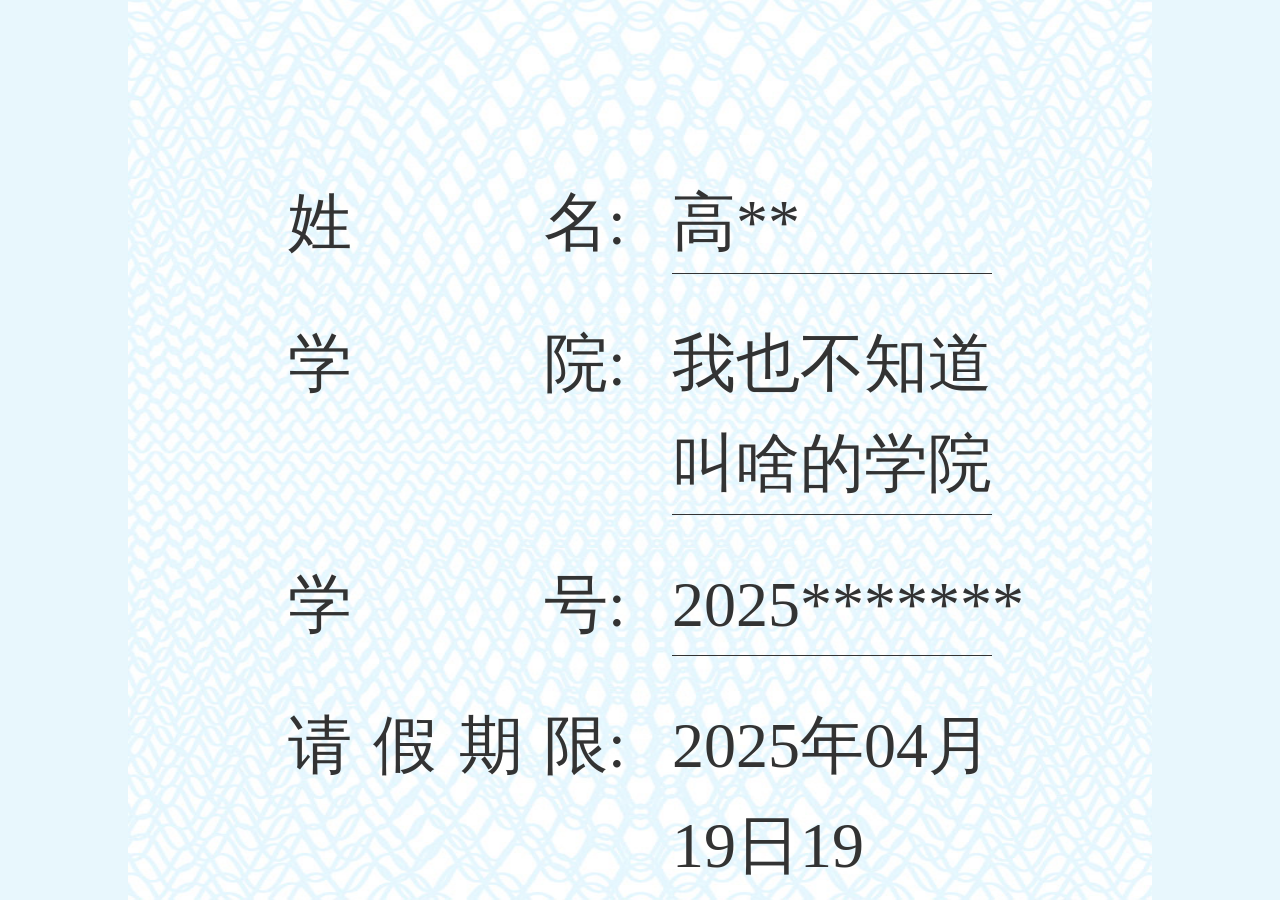
<file: index.html>
<!DOCTYPE html>
<html lang="cn">
<head>
    <meta charset="UTF-8">
    <meta name="viewport" content="width=device-width, initial-scale=1.0">
    <title>假条</title>
    <link rel="stylesheet" href="./css/style.css" />
</head>
<body>
    <div class="windows">
        <div class="head"></div>
        <div class="avatar"></div>
        <div class="detail">
            <div class="name content">
                <div class="title">姓名</div>
                <div class="colon">:</div>
                <div class="value">高**</div>
            </div>
            <div class="academy content">
                <div class="title">学院</div>
                <div class="colon">:</div>
                <div class="value">我也不知道叫啥的学院</div>
            </div>
            <div class="suidentId content">
                <div class="title">学号</div>
                <div class="colon">:</div>
                <div class="value">2025*******</div>
            </div>
            <div class="term content">
                <div class="title">请假期限</div>
                <div class="colon">:</div>
                <div class="value">2025年04月19日19时-2025年04月19日23时</div>
            </div>
            <div class="issuance content">
                <div class="title">签发时间</div>
                <div class="colon">:</div>
                <div class="value">2025年04月23日</div>
            </div>
        </div>
        <div class="tail"></div>
    </div>
    
</body>
</html>
</file>
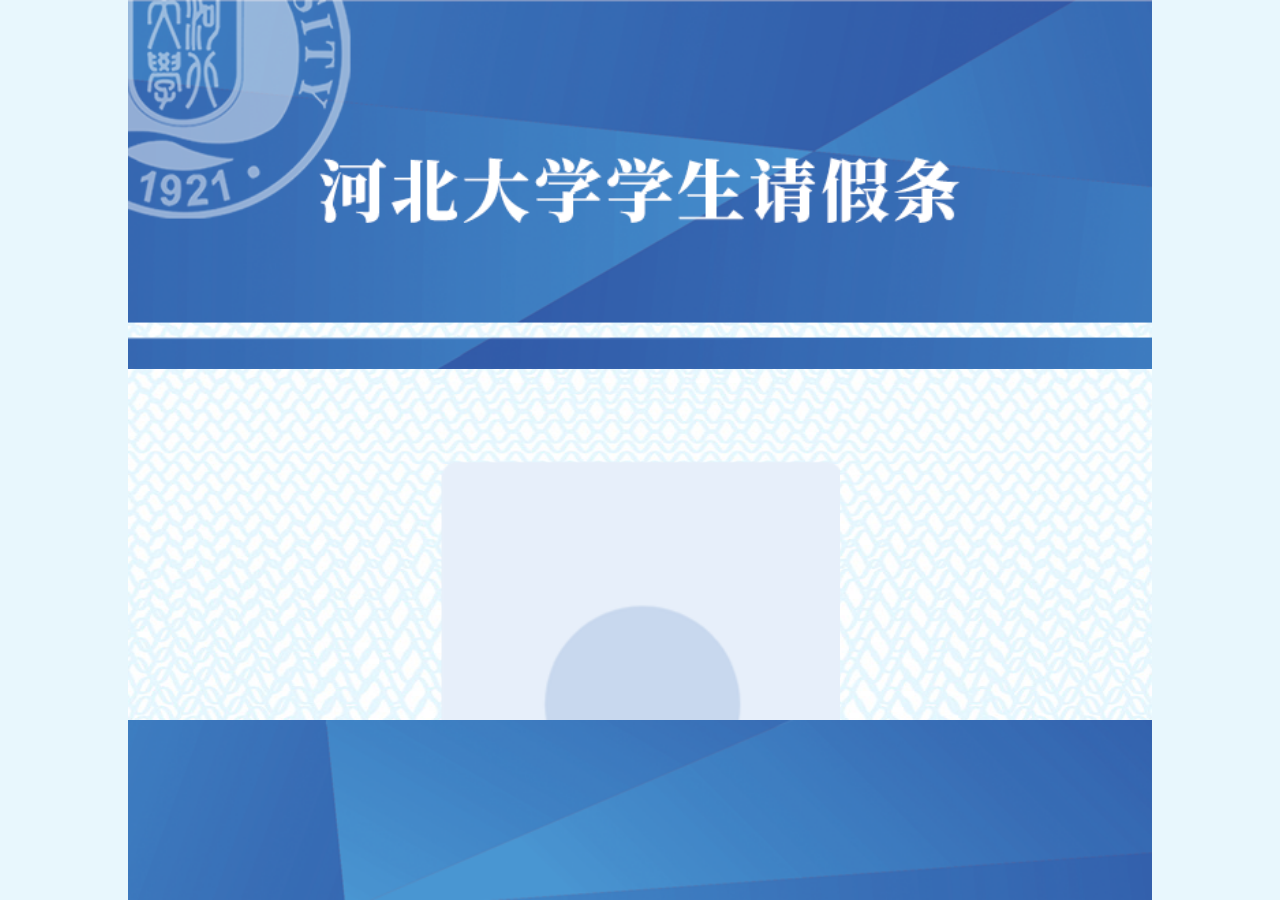
<file: create.html>
<!DOCTYPE html>
<html lang="cn">
<head>
    <meta charset="UTF-8">
    <meta name="viewport" content="width=device-width, initial-scale=1.0">
    <title>假条</title>
    <link rel="stylesheet" href="./css/style.css" />
    <script src = "js/jquary.js"></script>
    <script src = "js/jquery.cookie.min.js"></script>
    <script src = "./js/create.js"></script>
</head>
<body>
    <div class="windows">
        <img src="./images/head.png" class = "head" alt="">
        <div class="avatar">
            <img id="avatarImg" src="./images/avatar.png" alt="头像">
        </div>
        <div class="detail">
            <div class="name content">
                <div class="title">姓名</div>
                <div class="colon">: </div>
                 
                <div class="value"></div>
            </div>
            <div class="academy content">
                <div class="title">学院</div>
                <div class="colon">:</div>
                <div class="value"></div>
            </div>
            <div class="suidentId content">
                <div class="title">学号</div>
                <div class="colon">:</div>
                <div class="value"></div>
            </div>
            <div class="term content">
                <div class="title">请假期限</div>
                <div class="colon">:</div>
                <div class="value"></div>
   
            </div>
            <div class="issuance content">
                <div class="title">签发时间</div>
                <div class="colon">:</div>
                <div class="value"></div>
            </div>
        </div>
        <!-- <div class="tail"></div> -->
         <img src="./images/tail.png" class="tail" alt="">
    </div>
    
</body>
</html>
</file>
<file: css/style.css>
*{
    margin: 0;
    padding: 0;
}


html{
    /* font-size: 234.375px; */
    font-size: 31.25vw;
    height: 100%;
    width: 100%;

}
body{
    background-color: black;
    font-size: .25rem;
    width: 100%;
    height: 100%;
    line-height: .25rem;
    font-family: microsoft yahei;


/*  */
    position: relative;
    color: #777f81;
    line-height: .25rem;
    font-family: microsoft yahei;
    /* box-sizing: border-box; */
    background-color: #e8f7fd;
    max-width: 1024px;
    margin: 0 auto;
    display: block;
    
}

.windows{
    position: relative;
    width: 100%;
    height:  100%;

    position: absolute;
    left: 0;
    top: 0;
    overflow-y: scroll;
    background-image: url("../images/background.jpg");
    background-size: 100% 100%;
    background-repeat: no-repeat;
    /* background-size: cover;  */
    background-position: center;
    margin: auto;
}
.head{
    width: 100%;
    /* margin: auto; */
    margin-bottom: -7px;

}
.avatar{
    width:  1rem;
    margin: auto;
    padding: .2rem ;
    max-height: 1.5rem;
    /* display: block; */
    /* vertical-align: top; */


}
.avatar>img{
    width: 100%;
    overflow-clip-margin: content-box;
    overflow: clip;
    display: block;
}
.detail{
    width: 100%;
    /* margin-top: 4%; */
    
}
.content{
    font-size: .16rem;
    display: flex;
    /* flex-grow: 1; */
    padding: .05rem .4rem;
    color: #333;
    font-family: microsoft yahei;

}

.content .title{

    width: .8rem;
    text-align-last: justify;
    display: block;
}
.content .colon{
    width: .16rem;
    /* width: 5%; */
}

.content .value{
    border-bottom: 1px solid #333;
    display: block;
    width: 45%;
    flex-grow: 1;
    
}


.tail{
    width: 100%;
    /* height: 10%; */
    /* background-image: url("../images/tail.png"); */
    /* background-size: 100% 100%; */
    /* background-position: center; 背景图片居中 */
    /* background-repeat: no-repeat; */
    margin: auto;

    position: absolute;
    bottom: 0px; /* 距离顶部80px */
    left: 0; /* 距离右侧0px */

}
</file>
